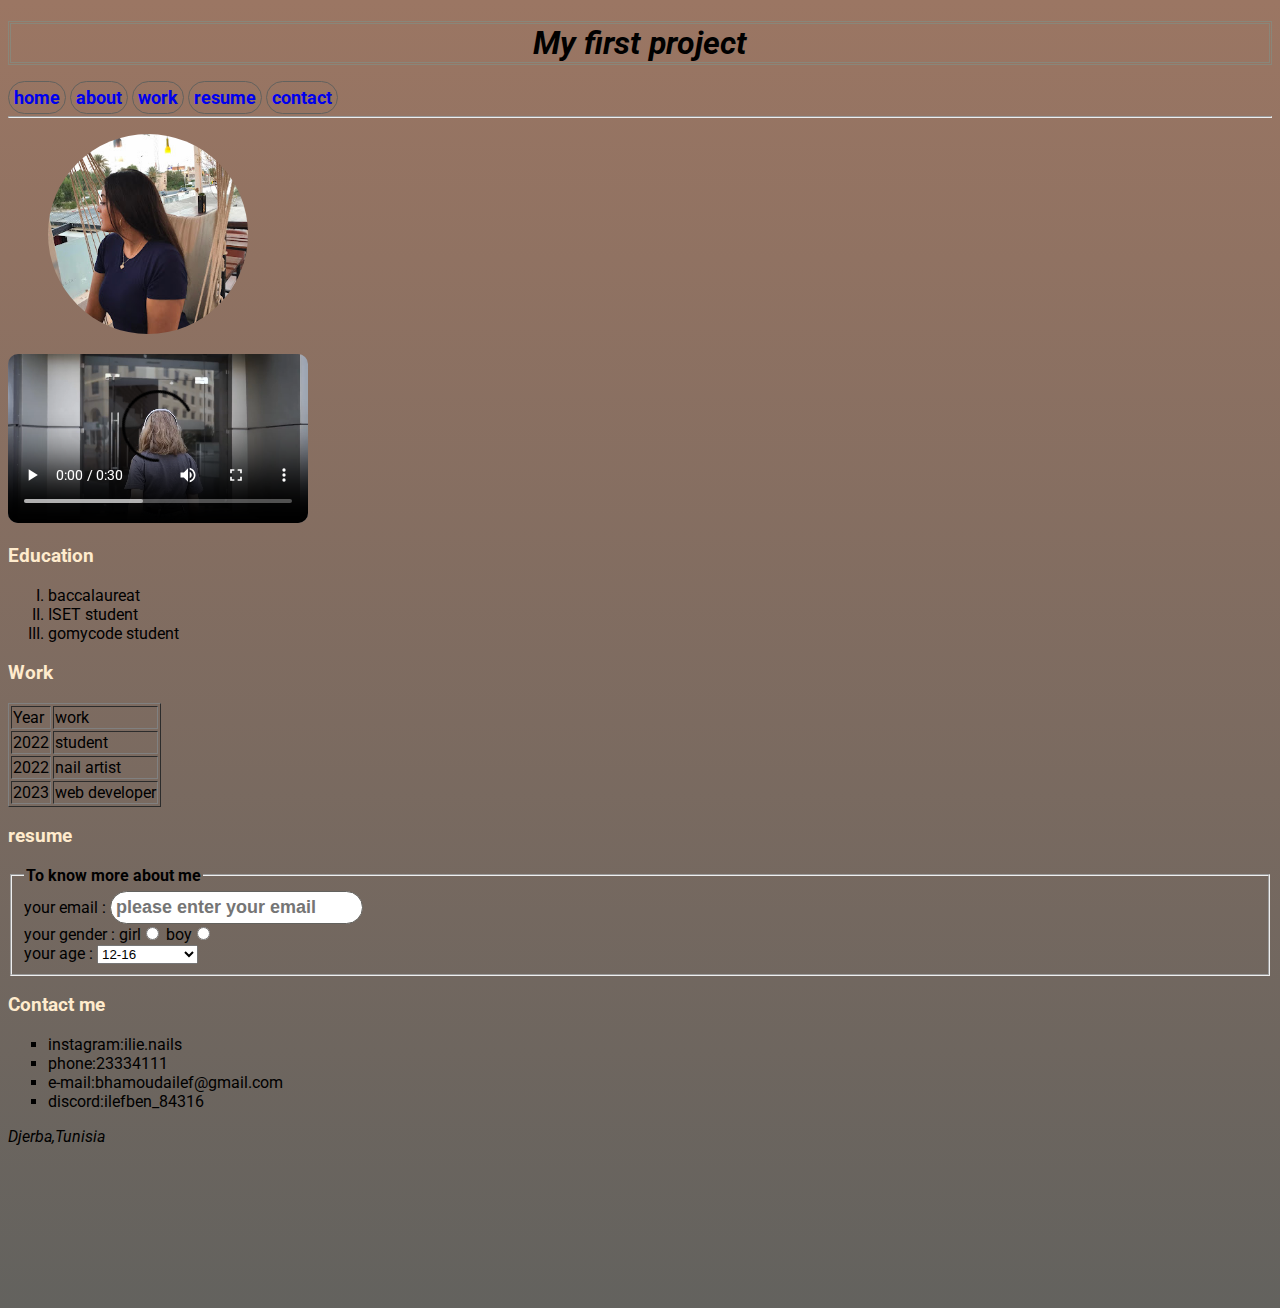
<file: index.html>
<!DOCTYPE html>
<html lang="en">
  <head>
    <meta charset="UTF-8" />
    <title>CheckpointHTML</title>
    <link rel="shortcut icon" href="./acc.png" type="image/x-icon" />
    <link rel="stylesheet" href="./styles.css" />
  </head>
  <body>
    <h1><i>My first project</i></h1>
    <div class="navbar">
      <a href="#home">home</a>
      <a href="#about">about</a>
      <a href="#work">work</a>
      <a href="#resume">resume</a>
      <a href="#contact">contact</a>
    </div>
    <hr />
    <div>
      <section id="home">
        <figure><img src="ilef.jpg" alt="my pic" /></figure>
        <video
          width="300px"
          src="./vid.mp4"
          controls
          preload="auto"
          loop
        ></video>
      </section>
      <section id="about">
        <h3>Education</h3>
        <ol type="I">
          <li>baccalaureat</li>
          <li>ISET student</li>
          <li>gomycode student</li>
        </ol>
      </section>
      <section id="work">
        <h3>Work</h3>
        <table border="1">
          <tr>
            <td>Year</td>
            <td>work</td>
          </tr>
          <tr>
            <td>2022</td>
            <td>student</td>
          </tr>
          <tr>
            <td>2022</td>
            <td>nail artist</td>
          </tr>
          <tr>
            <td>2023</td>
            <td>web developer</td>
          </tr>
        </table>
      </section>
      <section id="resume">
        <h3>resume</h3>
        <form>
          <fieldset>
            <legend><b>To know more about me</b></legend>
            <label>your email :</label>
            <input type="email" placeholder="please enter your email" /><br />
            <label>your gender :</label>
            <label>girl</label><input type="radio" name="a" /> <label>boy</label
            ><input type="radio" name="a" /> <br />
            <label>your age :</label>
            <select>
              <option value="">12-16</option>
              <option value="">16-20</option>
              <option value="">more than 20</option>
            </select>
          </fieldset>
        </form>
      </section>
      <section id="contact">
        <h3>Contact me</h3>
        <ul type="square">
          <li>instagram:ilie.nails</li>
          <li>phone:23334111</li>
          <li>e-mail:bhamoudailef@gmail.com</li>
          <li>discord:ilefben_84316</li>
        </ul>
      </section>
    </div>
    <footer>
      <address>Djerba,Tunisia</address>
      <iframe
        src="https://www.google.com/maps/embed?pb=!1m14!1m12!1m3!1d12312.016190263117!2d10.888820956541299!3d33.78346974018821!2m3!1f0!2f0!3f0!3m2!1i1024!2i768!4f13.1!5e0!3m2!1sfr!2stn!4v1696669600025!5m2!1sfr!2stn"
        width="300"
        height="150"
        style="border: 0"
        allowfullscreen=""
        loading="lazy"
        referrerpolicy="no-referrer-when-downgrade"
      ></iframe>
    </footer>
  </body>
</html>
</file>
<file: styles.css>
@import url("https://fonts.googleapis.com/css2?family=Roboto:wght@700&display=swap");
.navbar {
  display: inline;
}
a,
input {
  border: 1px rgb(99, 98, 94) solid;
  border-radius: 20px 20px;
  text-decoration: none;
  padding: 5px;
  font-size: large;
  font-weight: 700;
}
a:hover {
  color: rgb(155, 118, 99);
  background-color: rgb(99, 98, 94);
}
/*change the font family to roboto*/
body {
  font-family: "Roboto", sans-serif;
  background: linear-gradient(rgb(155, 118, 99), rgb(99, 98, 94));
}
h1 {
  text-align: center;
  border-style: double;
  border-color: rgb(138, 134, 121);
}
img {
  width: 200px;
  height: 200px;
  border-radius: 50%;
}
video {
  border-radius: 10px 10px 10px 10px;
}
h3 {
  color: blanchedalmond;
}
</file>
